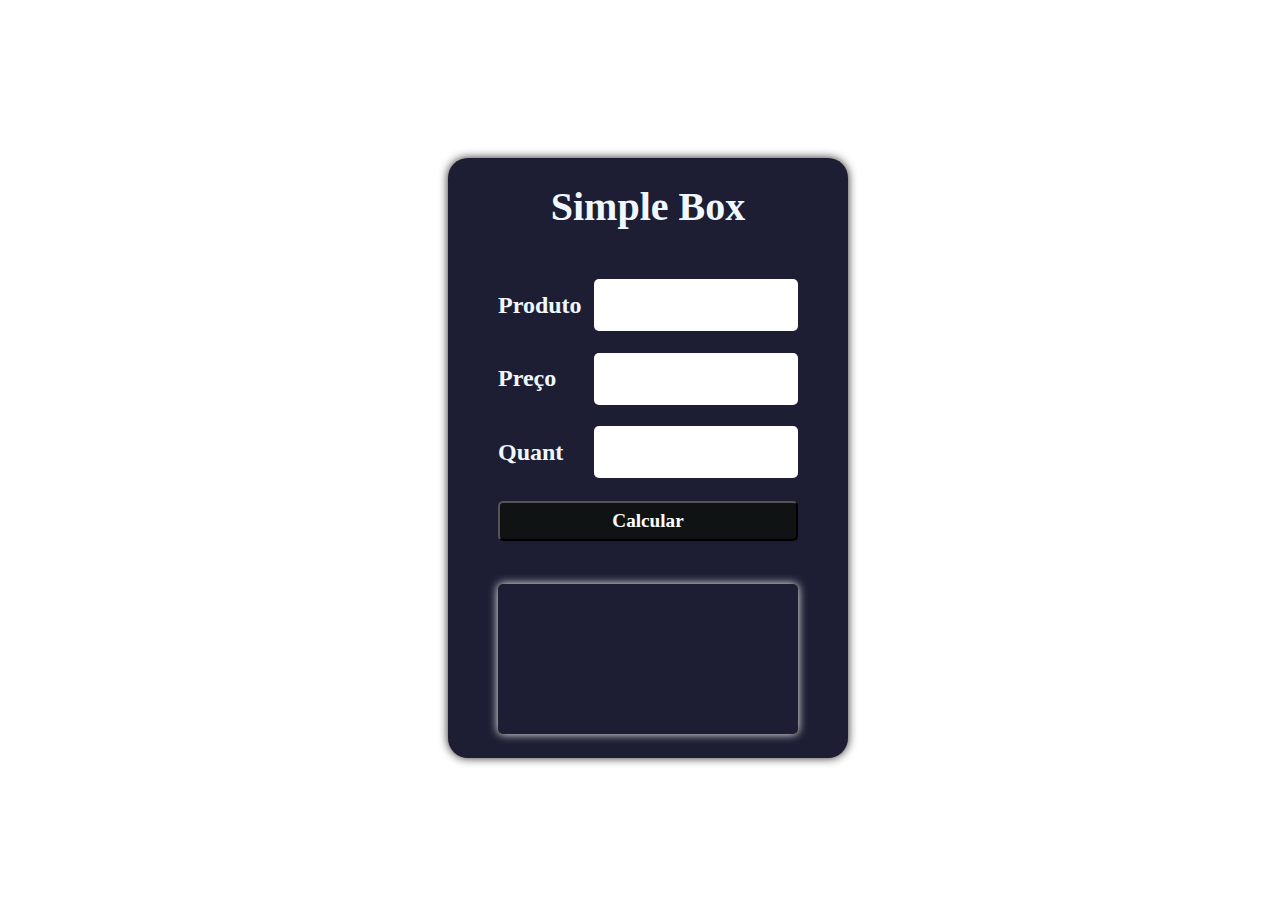
<file: index.html>
<!DOCTYPE html>
<html lang="en">
  <head>
    <meta charset="UTF-8">
    <meta name="viewport" content="width=device-width, initial-scale=1.0">
    <title>simple electronic box</title>
    <link rel="stylesheet" href="style.css">
  </head>
  <body>
    <main>
      <div class="container">
        <div class="title">Simple Box  </div>
        <div class="input">
            <label>Produto </label>
            <input type="text" id='produto'>
        </div>
        <div class="input">
            <label>Preço </label>
            <input type="number" id='preco'>
        </div>
        <div class="input">
            <label>Quant  </label>
            <input type="number" id ='quantidade'>
        </div>
        <button  id='calcular'>Calcular</button>
        
         
        <div class="result" id='resultado'></div>
      </div>
    </main>
    <script src="system.js"></script>
  </body>
</html>
</file>
<file: style.css>
main{
    display: flex;
    width: 100vw;
    height: 100vh;
    justify-content: center;
    align-items: center;
  
  }
  
  .container{
    display: flex;
    flex-direction: column;
    background-color :#1d1e33;
    width: 400px;
    height: 600px;
    align-items: center;
    justify-content: space-evenly;
    border-radius: 20px;
    box-shadow: 0 0 10px rgb(43, 36, 36);
  }
  
  .title{
    display: flex;
    justify-content: center;
    align-items: center;
    width: 100%;
    height: 50px;
    font: bold 2.5rem serif;
    border-bottom: solid 5px #1d1e33;
    margin-bottom: 20px;
    color: aliceblue;
  }
  
  .input {
    display: flex;
    width: 300px;
    height: 50px;
    justify-content: space-between;
    align-items: center;
    color:aliceblue;
  }
  .input input {
    width: 200px;
    height: 50px;
    border-radius: 5px;
    border:none;
    outline: 0;
    font: bold 1.5rem serif;
    text-align: center;
   
  }
  
  .input label {
    font: bold 1.5rem serif;
  }
  
  button{
    width: 300px;
    height: 40px;
    font: bold 1.2rem serif;
    background: #0f1313;
    color: #fff;
    outline: none;
    border-radius: 5px;
    cursor: pointer;
  }
  
  .result{
    display: flex;
    margin-top: 20px;
    align-items: center;
    width: 300px;
    height: 150px;
    border-radius: 5px;
    font: italic 1.5rem serif;
    box-shadow: 0px 0px 10px #fff;
    background: #1d1e33;
    color: #fff;
    padding: 20px;
    box-sizing: border-box;
    user-select: none;
  }
</file>
